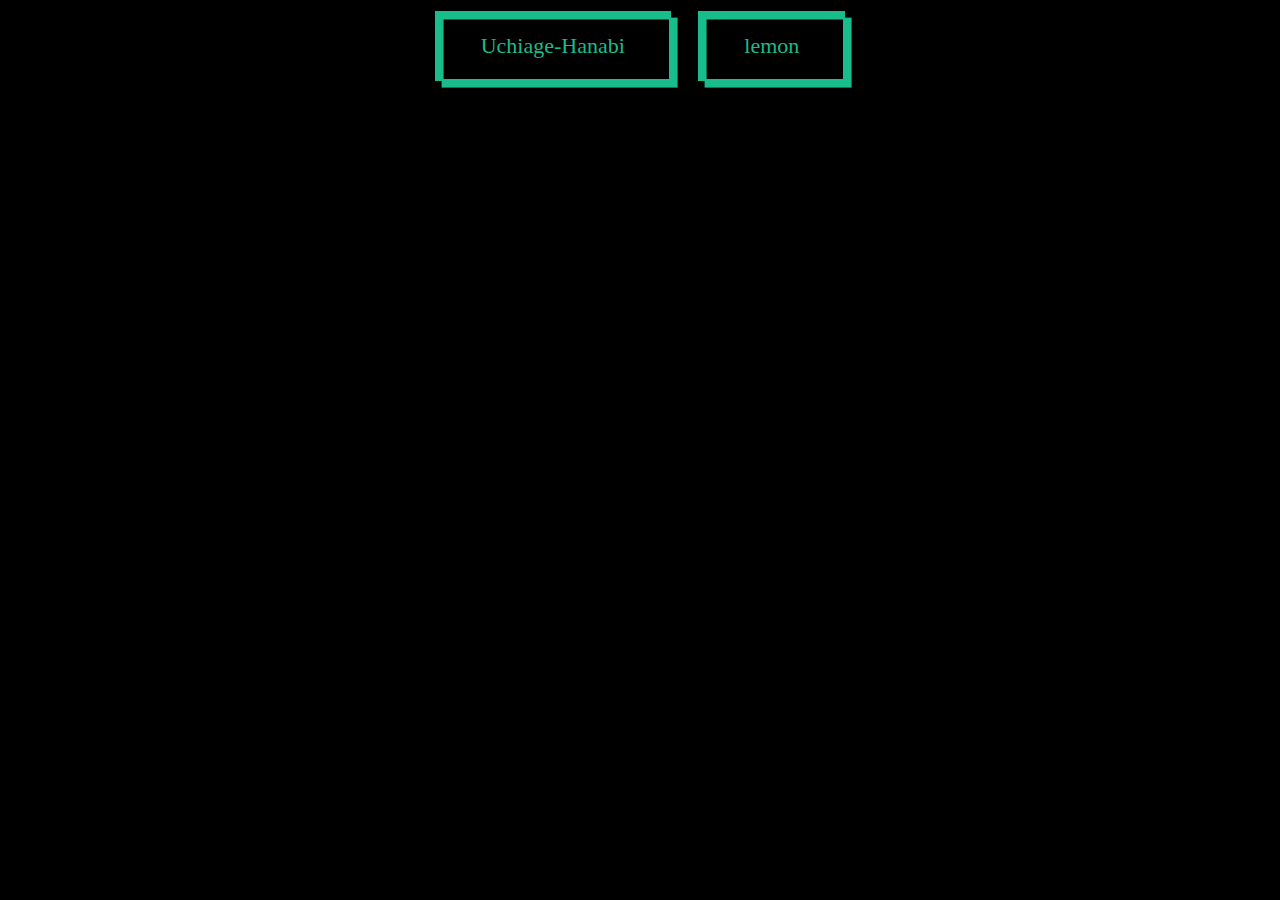
<file: index.html>
<!DOCTYPE html> 
<html>
<head>
  <meta charset="UTF-8">
  <title>Lyrics</title>
  <link rel="stylesheet" href="./css/style.css">
  <link rel="stylesheet" href="./css/button.css">
  <script src='./index.js'></script>
  <link rel="icon" href="./icon.ico" type="image/x-icon">
  <link rel="shortcut icon" href="./icon.ico" type="image/x-icon">
</head>

<body>
<!--
<div>
  <button class='buttons' id='b1' type='button' onclick="javascript:location.href='https://young-tw.github.io/Lyrics/Uchiage-Hanabi/index.html'">Uchiage-Hanabi</button>
</div>
<div>
  <button class='buttons' id='b2' type='button' onclick="javascript:location.href='https://young-tw.github.io/Lyrics/lemon/index2.html'">lemon</button>
</div>
-->
  <a href="https://young-tw.github.io/Lyrics/Uchiage-Hanabi/index.html"><button class="offset">Uchiage-Hanabi</button></a>
  <a href="https://young-tw.github.io/Lyrics/lemon/index2.html"><button class="offset">lemon</button></a>
<footer>
  <h5 id='editby'>This page was edit by Young.</h5>
</footer>

</body>
</html>
</file>
<file: css/style.css>
body {
    background-color: #000000;
    margin: 0;
    text-align: center;
    font-size: 22px;
}

/*
#b1 {
    background-image: url(Uchiage-Hanabi/pf.jpg);
}

#b2 {
    background-image: url(lemon/lemon.jpg);
}
*/
#editby {
    color: #000000;
    text-align: center;
    float: right;
    align-items: center;
    align-content: center;
    flex-direction: column;
    border-radius: 20px;
    width: 190px;
    font-size: 12px;
}
</file>
<file: css/button.css>
/*
  https://developer.mozilla.org/en/docs/Web/CSS/box-shadow
  box-shadow: [inset?] [top] [left] [blur] [size] [color];

  Tips:
    - We're setting all the blurs to 0 since we want a solid fill.
    - Add the inset keyword so the box-shadow is on the inside of the element
    - Animating the inset shadow on hover looks like the element is filling in from whatever side you specify ([top] and [left] accept negative values to become [bottom] and [right])
    - Multiple shadows can be stacked
    - If you're animating multiple shadows, be sure to keep the same number of shadows so the animation is smooth. Otherwise, you'll get something choppy.
*/
.fill:hover,
.fill:focus {
  box-shadow: inset 0 0 0 2em var(--hover);
}

.pulse:hover,
.pulse:focus {
  animation: pulse 1s;
  box-shadow: 0 0 0 2em rgba(255, 255, 255, 0);
}

@keyframes pulse {
  0% {
    box-shadow: 0 0 0 0 var(--hover);
  }
}
.close:hover,
.close:focus {
  box-shadow: inset -3.5em 0 0 0 var(--hover), inset 3.5em 0 0 0 var(--hover);
}

.raise:hover,
.raise:focus {
  box-shadow: 0 0.5em 0.5em -0.4em var(--hover);
  transform: translateY(-0.25em);
}

.up:hover,
.up:focus {
  box-shadow: inset 0 -3.25em 0 0 var(--hover);
}

.slide:hover,
.slide:focus {
  box-shadow: inset 6.5em 0 0 0 var(--hover);
}

.offset {
  box-shadow: 0.3em 0.3em 0 0 var(--color), inset 0.3em 0.3em 0 0 var(--color);
}
.offset:hover, .offset:focus {
  box-shadow: 0 0 0 0 var(--hover), inset 6em 3.5em 0 0 var(--hover);
}

.fill {
  --color: #a972cb;
  --hover: #cb72aa;
}

.pulse {
  --color: #ef6eae;
  --hover: #ef8f6e;
}

.close {
  --color: #ff7f82;
  --hover: #ffdc7f;
}

.raise {
  --color: #ffa260;
  --hover: #e5ff60;
}

.up {
  --color: #e4cb58;
  --hover: #94e458;
}

.slide {
  --color: #8fc866;
  --hover: #66c887;
}

.offset {
  --color: #19bc8b;
  --hover: #1973bc;
}

button {
  color: var(--color);
  transition: 0.25s;
}
button:hover, button:focus {
  border-color: var(--hover);
  color: #fff;
}

button {
  background: none;
  border: 2px solid;
  font: inherit;
  line-height: 1;
  margin: 0.5em;
  padding: 1em 2em;
}

h1 {
  font-weight: 400;
}

code {
  color: #e4cb58;
  font: inherit;
}

/*# sourceMappingURL=button.css.map */
</file>
